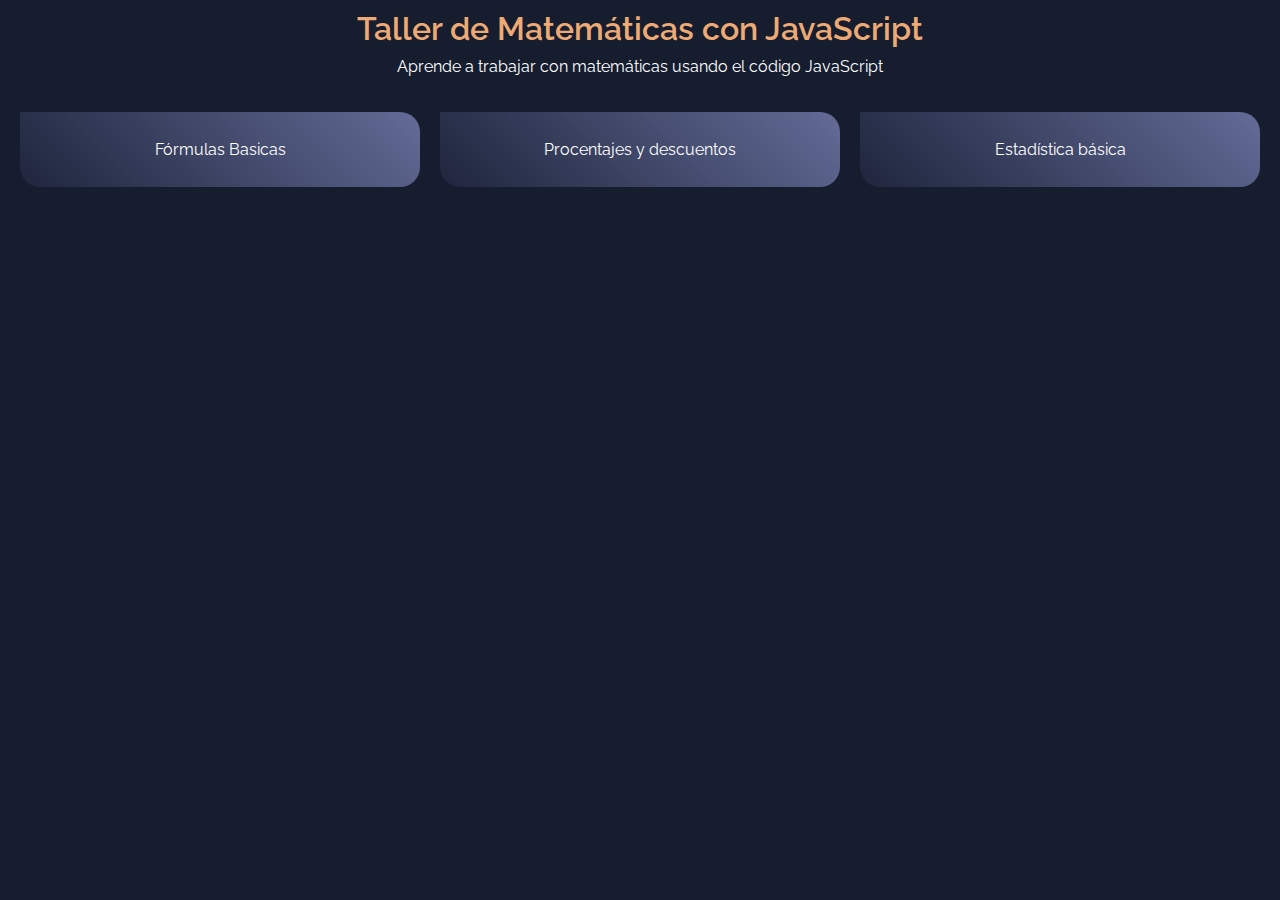
<file: index.html>
<!DOCTYPE html>
<html lang="en">
<head>
    <meta charset="UTF-8">
    <meta name="viewport" content="width=device-width, initial-scale=1.0">
    <link rel="stylesheet" href="./styles.css">
    <link rel="preconnect" href="https://fonts.googleapis.com">
    <link rel="preconnect" href="https://fonts.gstatic.com" crossorigin>
    <link href="https://fonts.googleapis.com/css2?family=Raleway:wght@400;600&display=swap" rel="stylesheet">
    <title>Taller de Matemátticas JS</title>
</head>
<body>
    <h1>Taller de Matemáticas con JavaScript</h1>
    <p class="pDescripcion">Aprende a trabajar con matemáticas usando el código JavaScript</p>
    <div class="container">
        <div class="card">
            <a href="./math.html">Fórmulas Basicas</a>
        </div>
        <div class="card">
            <a href="./porcentaje.html">Procentajes y descuentos</a>
        </div>
        <div class="card">
            <a href="./estadistica.html">Estadística básica</a>
        </div>
    </div>

    <script src="./main.js"></script>
</body>
</html>
</file>
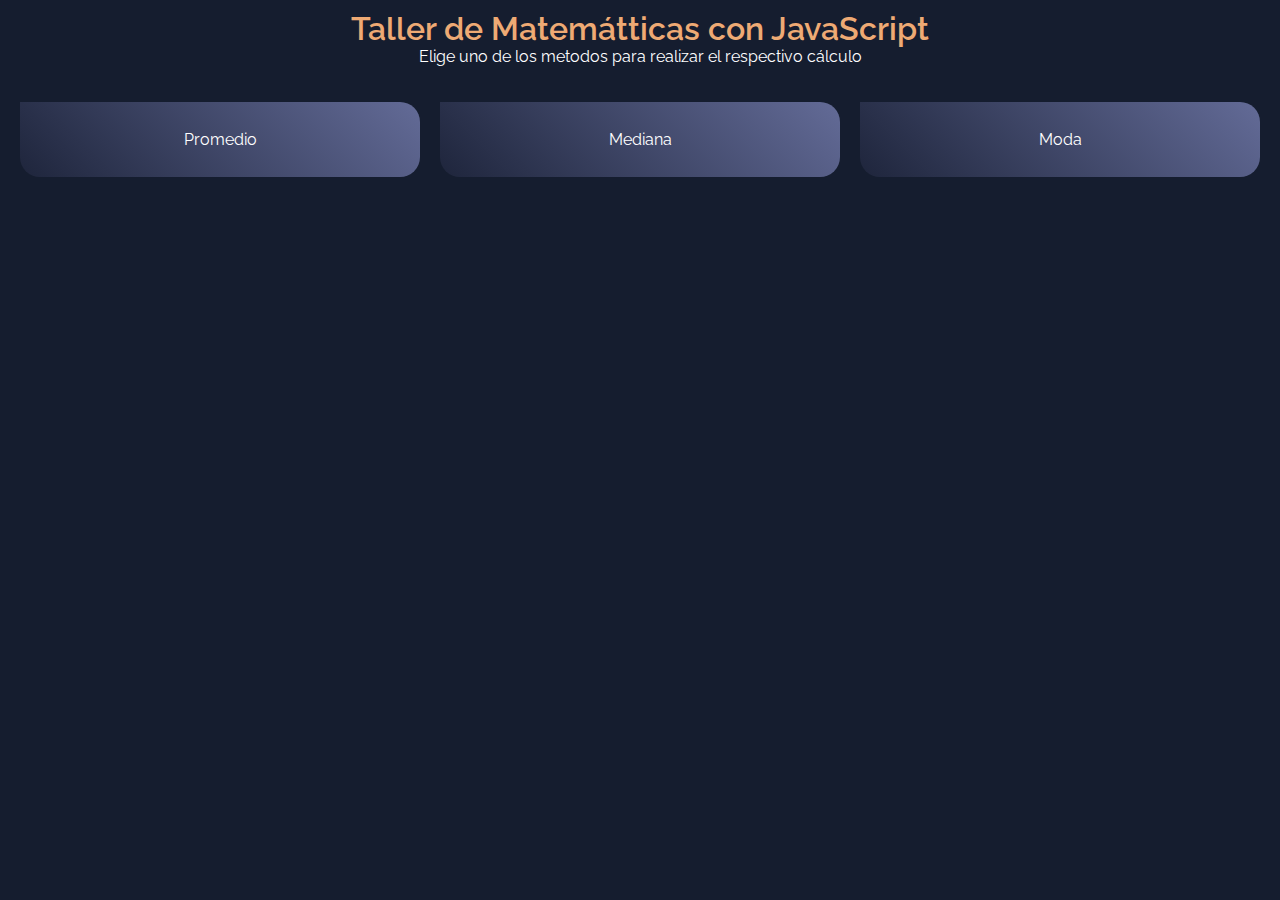
<file: estadistica.html>
<!DOCTYPE html>
<html lang="en">
<head>
    <meta charset="UTF-8">
    <meta name="viewport" content="width=device-width, initial-scale=1.0">
    <title>Estadistica basica</title>
    <link rel="stylesheet" href="./styles.css">
    <link rel="preconnect" href="https://fonts.googleapis.com">
    <link rel="preconnect" href="https://fonts.gstatic.com" crossorigin>
    <link href="https://fonts.googleapis.com/css2?family=Raleway:wght@400;600&display=swap" rel="stylesheet">
</head>
<body>
    <h1>Taller de Matemátticas con JavaScript</h1>
    <p>Elige uno de los metodos para realizar el respectivo cálculo</p>
    <div class="container">
        <div class="card-promedio">
            <p class="promedio">Promedio</p>
        </div>
        <div class="card-mediana">
            <p class="mediana">Mediana</p>
        </div>
        <div class="card-moda">
            <p class="moda">Moda</p>
        </div>
    </div>

    <dialog class="modal-promedio">
        <div class="modal-container">
            <figure class="close-icon-promedio">
                <img src="./icons/cerrar.png" alt="">
            </figure>
            <h1 class="titulo-modal">Calculo del promedio</h1>
            <div class="div-modal-promedio">
                <div class="input1-input2">
                    <div class="div-input">
                        <label id="promedio" for="promedio1-input">Ingresa el valor 01</label>
                        <input id="promedio1-input" type="number">
                    </div>
                    <div class="div-input">
                        <label id="promedio" for="promedio2-input">Ingresa el valor 02</label>
                        <input id="promedio2-input" type="number">
                    </div>
                </div>
                <div class="input1-input2">
                    <div class="div-input">
                        <label id="promedio" for="promedio3-input">Ingresa el valor 03</label>
                        <input id="promedio3-input" type="number">
                    </div>
                    <div class="div-input">
                        <label id="promedio" for="promedio4-input">Ingresa el valor 04</label>
                        <input id="promedio4-input" type="number">
                    </div>
                </div>
                <div class="input1-input2">
                    <div class="div-input">
                        <label id="promedio" for="promedio5-input">Ingresa el valor 05</label>
                        <input id="promedio5-input" type="number">
                    </div>
                    <div class="div-input">
                        <label id="promedio" for="promedio6-input">Ingresa el valor 06</label>
                        <input id="promedio6-input" type="number">
                    </div>
                </div>
                <div class="input1-input2">
                    <div class="div-input">
                        <label id="promedio" for="promedio7-input">Ingresa el valor 07</label>
                        <input id="promedio7-input" type="number">
                    </div>
                    <div class="div-input">
                        <label id="promedio" for="promedio8-input">Ingresa el valor 08</label>
                        <input id="promedio8-input" type="number">
                    </div>
                </div>
                <div class="input1-input2">
                    <div class="div-input">
                        <label id="promedio" for="promedio9-input">Ingresa el valor 09</label>
                        <input id="promedio9-input" type="number">
                    </div>
                    <div class="div-input10">
                        <label id="promedio" for="promedio10-input">Ingresa el valor 10</label>
                        <input id="promedio10-input" type="number">
                    </div>
                </div>
                <button class="btnCalcularPromedio">Calcular</button>
            </div>
            <div class="respuesta">
                <p class="promedio-respuesta"></p>
            </div>
        </div>
    </dialog>

    <dialog class="modal-mediana">
        <div class="modal-container">
            <figure class="close-icon-mediana">
                <img src="./icons/cerrar.png" alt="">
            </figure>
            <h1 class="titulo-modal">Calculo de la mediana</h1>
            <div class="div-modal-mediana">
                <div class="input1-input2">
                    <div class="div-input">
                        <label id="mediana" for="mediana1-input">Ingresa el valor 01</label>
                        <input id="mediana1-input" type="number">
                    </div>
                    <div class="div-input">
                        <label id="mediana" for="mediana2-input">Ingresa el valor 02</label>
                        <input id="mediana2-input" type="number">
                    </div>
                </div>
                <div class="input1-input2">
                    <div class="div-input">
                        <label id="mediana" for="mediana3-input">Ingresa el valor 03</label>
                        <input id="mediana3-input" type="number">
                    </div>
                    <div class="div-input">
                        <label id="mediana" for="mediana4-input">Ingresa el valor 04</label>
                        <input id="mediana4-input" type="number">
                    </div>
                </div>
                <div class="input1-input2">
                    <div class="div-input">
                        <label id="mediana" for="mediana5-input">Ingresa el valor 05</label>
                        <input id="mediana5-input" type="number">
                    </div>
                    <div class="div-input">
                        <label id="mediana" for="mediana6-input">Ingresa el valor 06</label>
                        <input id="mediana6-input" type="number">
                    </div>
                </div>
                <div class="input1-input2">
                    <div class="div-input">
                        <label id="mediana" for="mediana7-input">Ingresa el valor 07</label>
                        <input id="mediana7-input" type="number">
                    </div>
                    <div class="div-input">
                        <label id="mediana" for="mediana8-input">Ingresa el valor 08</label>
                        <input id="mediana8-input" type="number">
                    </div>
                </div>
                <div class="input1-input2">
                    <div class="div-input">
                        <label id="mediana" for="mediana9-input">Ingresa el valor 09</label>
                        <input id="mediana9-input" type="number">
                    </div>
                    <div class="div-input10">
                        <label id="mediana" for="mediana10-input">Ingresa el valor 10</label>
                        <input id="mediana10-input" type="number">
                    </div>
                </div>
                <button class="btnCalcularMediana">Calcular</button>
            </div>
            <div class="respuesta">
                <p class="mediana-respuesta"></p>
            </div>
        </div>
    </dialog>

    <dialog class="modal-moda">
        <div class="modal-container">
            <figure class="close-icon-moda">
                <img src="./icons/cerrar.png" alt="">
            </figure>
            <h1 class="titulo-modal">Calculo de la moda</h1>
            <div class="div-modal-moda">
                <div class="input1-input2">
                    <div class="div-input">
                        <label id="moda" for="moda1-input">Ingresa el valor 01</label>
                        <input id="moda1-input" type="number">
                    </div>
                    <div class="div-input">
                        <label id="moda" for="moda2-input">Ingresa el valor 02</label>
                        <input id="moda2-input" type="number">
                    </div>
                </div>
                <div class="input1-input2">
                    <div class="div-input">
                        <label id="moda" for="moda3-input">Ingresa el valor 03</label>
                        <input id="moda3-input" type="number">
                    </div>
                    <div class="div-input">
                        <label id="moda" for="moda4-input">Ingresa el valor 04</label>
                        <input id="moda4-input" type="number">
                    </div>
                </div>
                <div class="input1-input2">
                    <div class="div-input">
                        <label id="moda" for="moda5-input">Ingresa el valor 05</label>
                        <input id="moda5-input" type="number">
                    </div>
                    <div class="div-input">
                        <label id="moda" for="moda6-input">Ingresa el valor 06</label>
                        <input id="moda6-input" type="number">
                    </div>
                </div>
                <div class="input1-input2">
                    <div class="div-input">
                        <label id="moda" for="moda7-input">Ingresa el valor 07</label>
                        <input id="moda7-input" type="number">
                    </div>
                    <div class="div-input">
                        <label id="moda" for="moda8-input">Ingresa el valor 08</label>
                        <input id="moda8-input" type="number">
                    </div>
                </div>
                <div class="input1-input2">
                    <div class="div-input">
                        <label id="moda" for="moda9-input">Ingresa el valor 09</label>
                        <input id="moda9-input" type="number">
                    </div>
                    <div class="div-input10">
                        <label id="moda" for="moda10-input">Ingresa el valor 10</label>
                        <input id="moda10-input" type="number">
                    </div>
                </div>
                <button class="btnCalcularModa">Calcular</button>
            </div>
            <div class="respuesta">
                <p class="moda-respuesta"></p>
            </div>
            
        </div>
    </dialog>

    <script src="./estadistica.js"></script>
</body>
</html>
</file>
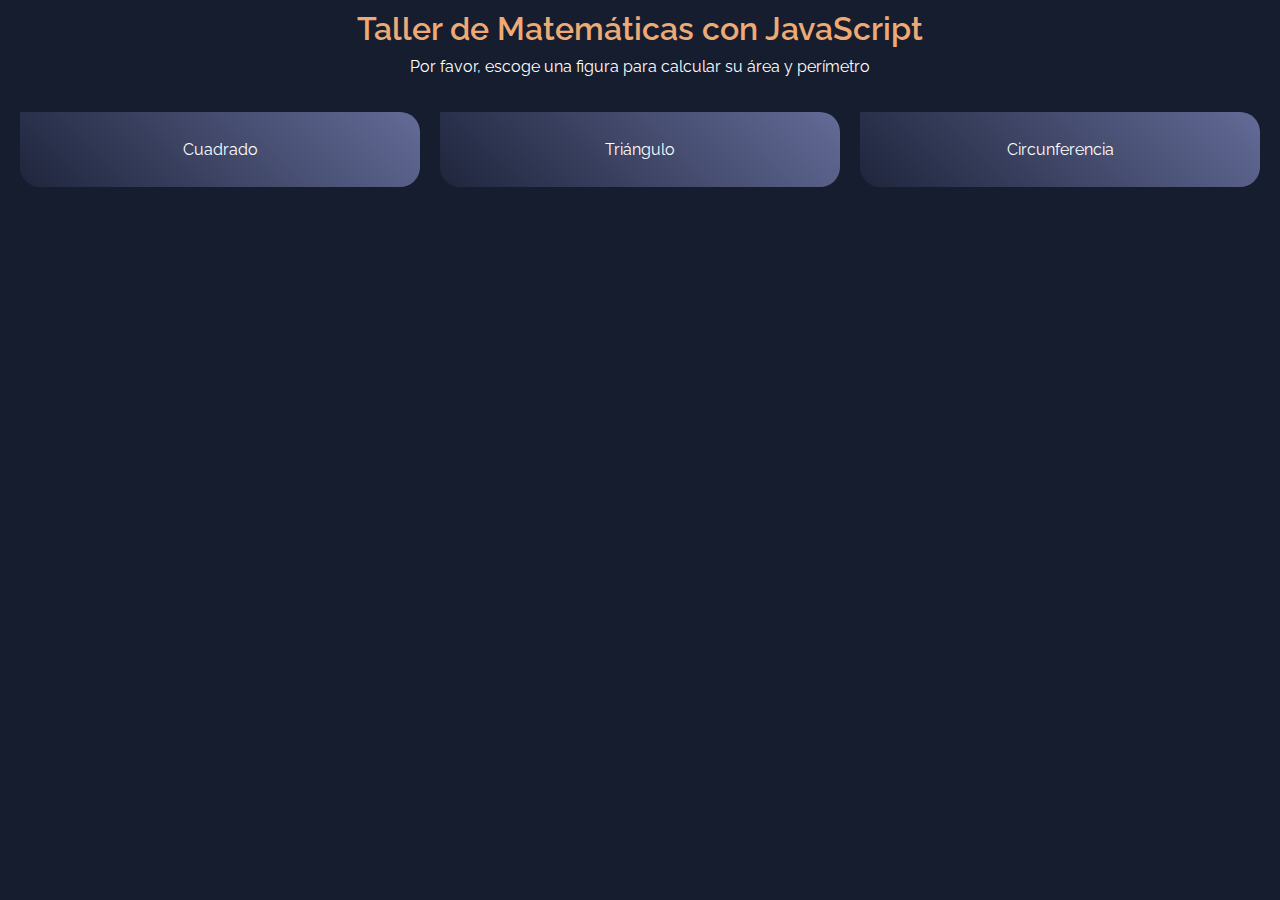
<file: math.html>
<!DOCTYPE html>
<html lang="en">
<head>
    <meta charset="UTF-8">
    <meta name="viewport" content="width=device-width, initial-scale=1.0">
    <title>Taller de Matemátticas JS</title>
    <link rel="stylesheet" href="./styles.css">
    <link rel="preconnect" href="https://fonts.googleapis.com">
    <link rel="preconnect" href="https://fonts.gstatic.com" crossorigin>
    <link href="https://fonts.googleapis.com/css2?family=Raleway:wght@400;600&display=swap" rel="stylesheet">
</head>
<body>
    <h1>Taller de Matemáticas con JavaScript</h1>
    <p class="pDescripcion">Por favor, escoge una figura para calcular su área y perímetro</p>
    <div class="container">
        <div class="card-cuadrado">
            <p class="cuadrado">Cuadrado</p>
        </div>
        <div class="card-triangulo">
            <p class="triangulo">Triángulo</p>
        </div>
        <div class="card-circunferencia">
            <p class="circunferencia">Circunferencia</p>
        </div>
    </div>

    <dialog class="modal-cuadrado">
        <div class="modal-container">
            <figure class="close-icon-cuadrado">
                <img src="./icons/cerrar.png" alt="">
            </figure>
            <div class="div-modal">
                <label id="lado-cuadrado" for="lado-cuadrado-input">Ingresa el lado del Cuadrado</label>
                <input id="lado-cuadrado-input" type="number">
                <button class="btnCalcularCuadrado">Calcular</button>
            </div>
            <div class="respuesta">
                <p class="area-cuadrado"></p>
                <p class="perimetro-cuadrado"></p>
            </div>
        </div>
    </dialog>

    <dialog class="modal-triangulo">
        <div class="modal-container">
            <figure class="close-icon-triangulo">
                <img src="./icons/cerrar.png" alt="">
            </figure>
            <div class="div-modal-triangulo">
                <div class="div-input">
                    <label id="lado1-triangulo" for="lado1-triangulo-input">Ingresa el lado 1 del triángulo</label>
                    <input id="lado1-triangulo-input" type="number">
                </div>
                <div class="div-input">
                    <label id="lado2-triangulo" for="lado2-triangulo-input">Ingresa el lado 2 del triángulo</label>
                    <input id="lado2-triangulo-input" type="number">
                </div>
                <div class="div-input">
                    <label id="lado3-triangulo" for="lado3-triangulo-input">Ingresa la base del triángulo </label>
                    <input id="lado3-triangulo-input" type="number">
                </div>
                <button class="btnCalcularTriangulo">Calcular</button>
            </div>
            <div class="respuesta">
                <p class="area-triangulo"></p>
                <p class="perimetro-triangulo"></p>
            </div>
        </div>
    </dialog>

    <dialog class="modal-circunferencia">
        <div class="modal-container">
            <figure class="close-icon-cicunferencia">
                <img src="./icons/cerrar.png" alt="">
            </figure>
            <div class="div-modal">
                <label id="lado-cicunferencia" for="radio-cicunferencia-input">Ingresa el radio de la Circunferencia</label>
                <input id="radio-cicunferencia-input" type="number">
                <button class="btnCalcularCircunferencia">Calcular</button>
            </div>
            <div class="respuesta">
                <p class="area-circunferencia"></p>
                <p class="perimetro-circunferencia"></p>
            </div>
            
        </div>
    </dialog>

    <script src="./math.js"></script>
</body>
</html>
</file>
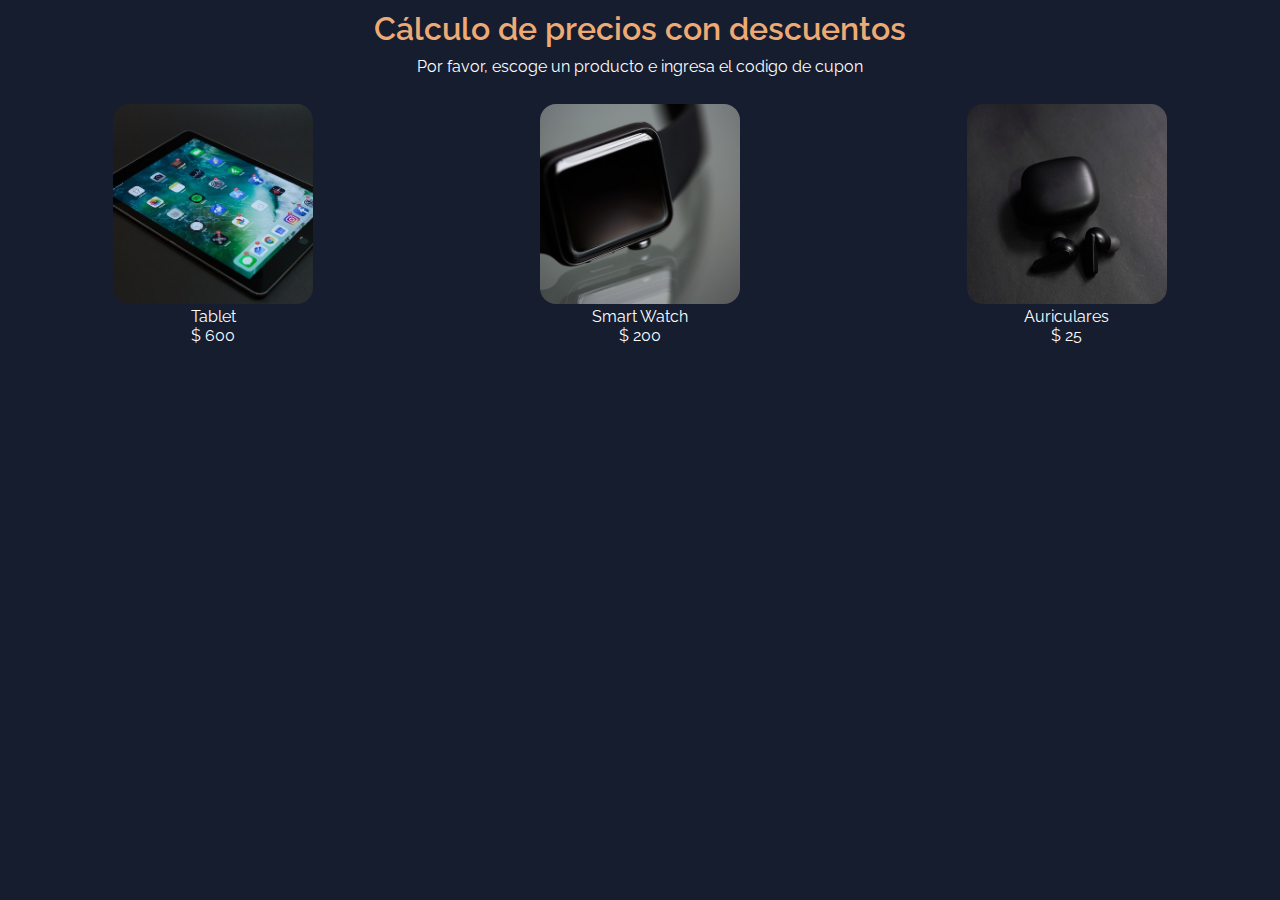
<file: porcentaje.html>
<!DOCTYPE html>
<html lang="en">
<head>
    <meta charset="UTF-8">
    <meta name="viewport" content="width=device-width, initial-scale=1.0">
    <title>Cálculo de precios con descuentos</title>
    <link rel="stylesheet" href="./styles.css">
    <link rel="preconnect" href="https://fonts.googleapis.com">
    <link rel="preconnect" href="https://fonts.gstatic.com" crossorigin>
    <link href="https://fonts.googleapis.com/css2?family=Raleway:wght@400;600&display=swap" rel="stylesheet">
</head>
<body>
    <h1>Cálculo de precios con descuentos</h1>
    <p class="pDescripcion">Por favor, escoge un producto e ingresa el codigo de cupon</p>
    <section class="section-container">
        <div class="card-product">
            <figure>
                <img src="./images/tablet.jpg" alt="Tablet">
            </figure>
            <div>
                <p>Tablet</p>
                <p class="precio">$ 600</p>
            </div>
        </div>
        <div class="card-product">
            <figure>
                <img src="./images/reloj.jpg" alt="Smart Watch">
            </figure>
            <div>
                <p>Smart Watch</p>
                <p class="precio">$ 200</p>
            </div>
        </div>
        <div class="card-product">
            <figure>
                <img src="./images/auriculares.jpg" alt="Auriculares">
            </figure>
            <div>
                <p>Auriculares</p>
                <p class="precio">$ 25</p>
            </div>
        </div>
    </section>

    <aside id="aside-container" class="inactive">
        <figure class="close-icon-cuadrado">
            <img src="./icons/cerrar.png" alt="">
        </figure>
        <div class="producto-aside">
            <!-- <div class="detalles-producto">
                <figure class="producto">
                    <img src="./images/reloj.jpg" alt="Smart watch">
                </figure>
                <div class="detalles">
                    <p>Smart Watch</p>
                    <p class="precio">$</p>
                </div>
                <div class="discount">
                    <label id="code" for="code-input">Ingresa el código de descuento de tu producto:</label>
                    <input id = "code-input" type="text">
                </div>
                <button class="calcular-descuento">Calcular descuento</button> 
                <p id="result"></p>
            </div> -->
        </div>
    </aside>
    
    <script src="./porcentaje.js"></script>
</body>
</html>
</file>
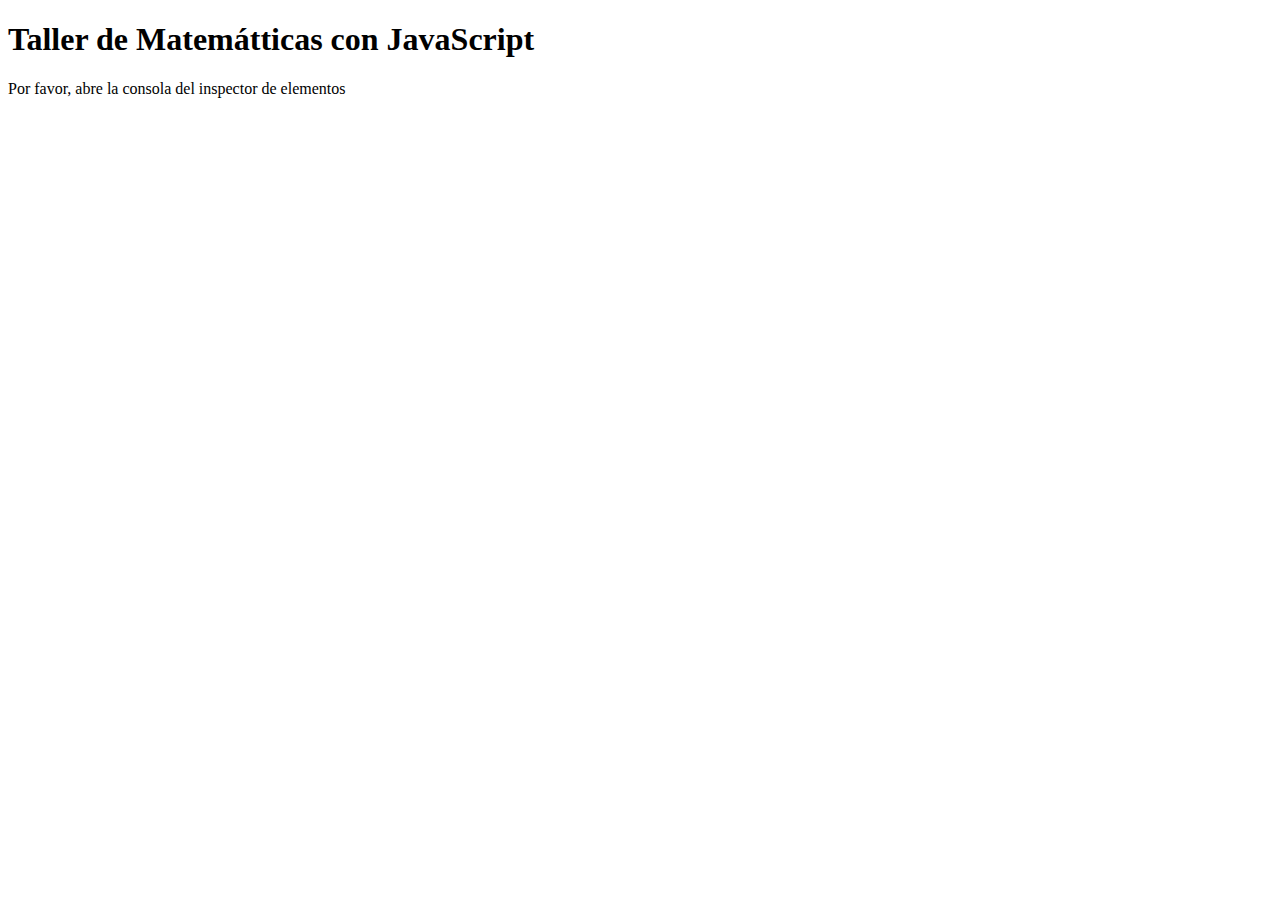
<file: salarios.html>
<!DOCTYPE html>
<html lang="en">
<head>
    <meta charset="UTF-8">
    <meta name="viewport" content="width=device-width, initial-scale=1.0">
    <title>Analisis de salarios</title>
</head>
<body>
    <h1>Taller de Matemátticas con JavaScript</h1>
    <p>Por favor, abre la consola del inspector de elementos</p>
    

    <script src="./estadistica.js"></script>
    <script src="./salarios.js"></script>
    <script src="./analisis.js"></script>
</body>
</html>
</file>
<file: styles.css>
*{
    font-family: 'Raleway', sans-serif;
    margin: 0;
    box-sizing: border-box;
}

body{
    background-color: #151D2F; 
    width: 100%;
}

h1 {
    text-align: center;
    color: #EEAA74;
    margin-top: 10px;
    font-weight: 600;
}

.inactive{
    display: none;
}

.pDescripcion{
    text-align: center;
    color: white;
    margin-top: 10px;
}

/* FORMULAS DE FIGURAS */

.cuadrado, .triangulo, .circunferencia{
    text-align: center;
    color: white;
}

.container{
    display: flex;
    justify-content: space-around;
    margin-top: 28px;
    margin: 28px 10px 0 10px;
    flex-wrap: wrap;
    flex-grow: 2;
}

.card,
.card-cuadrado,
.card-triangulo,
.card-circunferencia,
.card-promedio,
.card-mediana,
.card-moda{
    display: flex;
    align-items: center;
    justify-content: center;
    width: 100px;
    height: 75px;
    background-image: linear-gradient(45deg, #2d325064, #636b97);
    margin: 8px 10px 0 10px;
    border-radius: 0 20px 20px 20px;
    padding: 20px;
    flex-grow: 2;
    cursor: pointer;
    font-size: 16px;
}

a{
    text-decoration: none;
    text-align: center;
    color: white;
}

.modal-cuadrado,
.modal-triangulo,
.modal-circunferencia{
    width: 375px;
    height: 280px;
    background-color: #636b97;
    border: 0;
    border-radius: 20px;
    align-self: center;
    margin: auto auto;
    padding: 12px;
}

.modal-promedio,
.modal-mediana,
.modal-moda{
    width: 700px;
    height: 350px;
    background-color: #636b97;
    border: 0;
    border-radius: 20px;
    align-self: center;
    margin: auto auto;
    padding: 10px;
}

.modal-cuadrado::backdrop,
.modal-triangulo::backdrop,
.modal-circunferencia::backdrop,
.modal-promedio::backdrop,
.modal-mediana::backdrop,
.modal-moda::backdrop{
    background-color: #2d325064;
}

.close-icon-cuadrado,
.close-icon-triangulo,
.close-icon-cicunferencia{
    display: flex;
    width: 20px;
    height: 20px;
    background-color: white;
    border-radius: 10px;
    cursor: pointer;
    margin-bottom: 10px;
}

.close-icon-promedio,
.close-icon-mediana,
.close-icon-moda{
    display: flex;
    width: 20px;
    height: 20px;
    background-color: white;
    border-radius: 10px;
    cursor: pointer;
}

.close-icon-cuadrado img,
.close-icon-triangulo img,
.close-icon-cicunferencia img,
.close-icon-promedio img,
.close-icon-mediana img,
.close-icon-moda img{
    width: 8px;
    height: 8px;
    margin: 6px auto;
    cursor: pointer;
}

.div-modal{
    display: flex;
    flex-direction: column;
    align-items: center;
    margin: 32px auto;
}

.div-modal-triangulo{
    display: flex;
    flex-direction: column;
    align-items: center;
    margin: 8px auto;
}

.div-modal-promedio,
.div-modal-mediana,
.div-modal-moda{
    display: flex;
    flex-direction: column;
    align-items: center;
    margin: 8px auto;
    flex-wrap: wrap;
}

.titulo-modal{
    margin: 0;
}

.input1-input2{
    display: flex;
}

.div-input{
    display: flex;
    align-items: center;
    flex-wrap: wrap;
    margin: auto 4px;
}

.div-input10{
    display: flex;
    align-items: center;
    flex-wrap: wrap;
    margin: auto 6px;
}

label{
    color: white;
    margin-top: 10px;
    padding-right: 10px;
    text-align: left;
}

input {
    width: 160px;
    height: 22px;
    margin-top: 10px;
    border-radius: 5px;
    border: #2d3250 solid 2px;
}

p {
    color: white;
    text-align: center;
}

.btnCalcularCuadrado,
.btnCalcularTriangulo,
.btnCalcularCircunferencia,
.calcular-descuento,
.btnCalcularMediana,
.btnCalcularPromedio,
.btnCalcularModa{
    width: 120px;
    height: 28px;
    margin-top: 10px;
    background-color: #EEAA74;
    border-radius: 20px;
    border: 0;
    cursor: pointer;
    color: #424769;
}

.respuesta{
    display: flex;
    justify-content: space-evenly;
    margin-top: 20px;
}


/* DESCUENTOS DE PRODUCTOS */
.section-container{
    display: flex;
    justify-content: space-evenly;
    flex-wrap: wrap;
}

.card-product{
    display: flex;
    flex-direction: column;
    justify-content: space-around;
    align-items: center;
    /* width: 260px; */
    height: 260px;
    /* background-image: linear-gradient(45deg, #2d325064, #636b97); */
    margin: 18px;
    border-radius: 0 20px 20px 20px;
    padding: 8px;
    flex-grow: 1;
    cursor: pointer;
}

.card-product figure{
    display: flex;
    justify-content: center;
    width: 100%;
    height: 200px;
}
.card-product figure img{
    width: 200px;
    height: 200px;
    border-radius: 16px;
    object-fit: cover;
}

/* ASIDE */

#aside-container{
    position: absolute;
    top: 0;
    right: 0;
    width: 310px;
    height: 100%;
    background-color: #636b97;
    padding: 8px;
    border-radius: 16px 0 0 16px ;
}

.detalles-producto{
    display: flex;
    flex-direction: column;
}

.detalles-producto{
    align-items: center;
}

.producto{
    width: 100%;
    height: 250px;
    align-content: center;
}

.producto img {
    width: 100%;
    height: 250px;
    object-fit: cover;
}

.detalles{
    margin-top: 10px;
}

.detalles p {
    font-size: 16px;
    font-weight: 600;
}

.detalle-boton-resultado-container{
    display: flex;
    flex-direction: column;
    justify-content: center;
}

.discount{
    display: flex;
    flex-direction: column;
    align-items: center;
}

#code,
#result{
    font-size: 12px;
}

.calcular-descuento{
    width: 170px;
    height: 24px;
    margin-top: 10px;
    background-color: #EEAA74;
    border-radius: 20px;
    border: 0;
    cursor: pointer;
    color: #424769;
    margin: 12px auto;
    font-size: 12px;
}

@media (max-width: 768px){
    .card,
    .card-cuadrado,
    .card-triangulo,
    .card-circunferencia{
        margin-top: 8px;
    }
    .card-product{
        margin-top: 8px;
    }
    .input1-input2{
        flex-direction: column;
    }
}

@media (max-width: 426px){
    .aside-container{
        width: 100%;
    }
}
</file>
